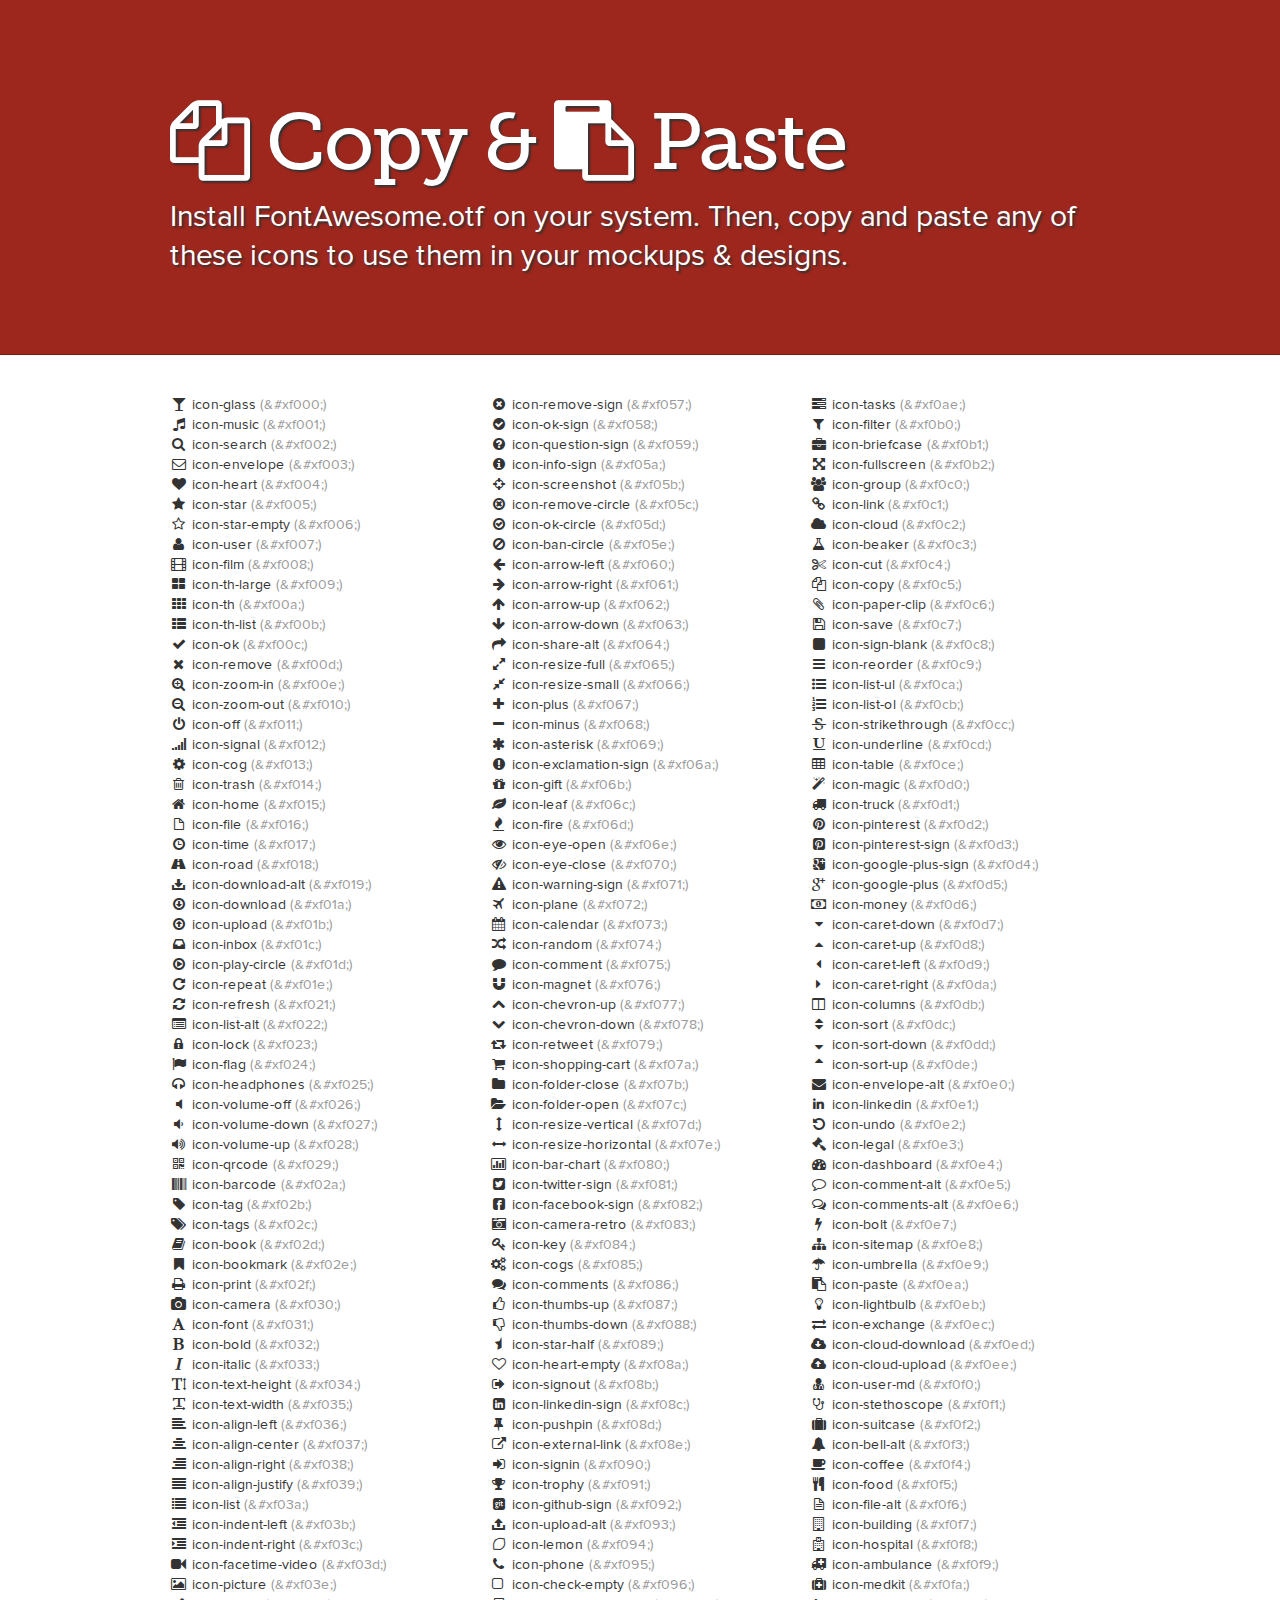
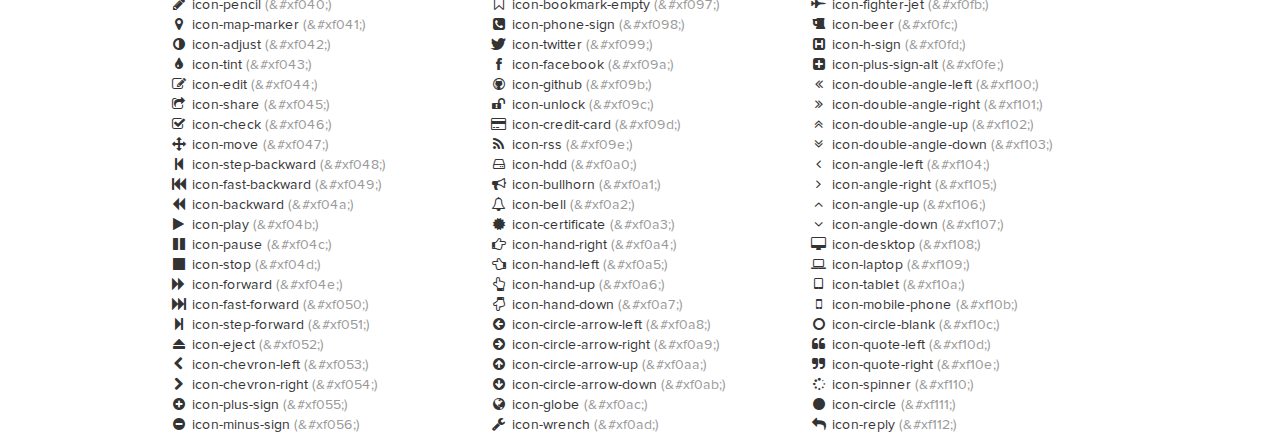
<file: assets/font-awesome/docs/design.html>
<!DOCTYPE html>
<!--[if lt IE 7 ]><html class="ie ie6" lang="en"> <![endif]-->
<!--[if IE 7 ]><html class="ie ie7" lang="en"> <![endif]-->
<!--[if IE 8 ]><html class="ie ie8" lang="en"> <![endif]-->
<!--[if (gte IE 9)|!(IE)]><!--><html lang="en"> <!--<![endif]-->
<head>
  <!-- Basic Page Needs
 ================================================== -->
  <meta charset="utf-8" />
  <title>Font Awesome Copy & Paste</title>
  <meta name="description" content="">
  <meta name="author" content="">
  <!--<meta name="viewport" content="width=device-width; initial-scale=1; maximum-scale=1">-->

  <!--[if lt IE 9]>
  <script src="http://html5shim.googlecode.com/svn/trunk/html5.js"></script>
  <![endif]-->

  <!-- CSS
 ================================================== -->

  <link rel="stylesheet" href="assets/css/site.css">
  <link rel="stylesheet" href="assets/css/prettify.css">
  <link rel="stylesheet" href="assets/css/font-awesome.min.css">
  <!--[if IE 7]>
  <link rel="stylesheet" href="assets/css/font-awesome-ie7.min.css">
  <![endif]-->
  <!-- Le fav and touch icons -->
  <link rel="shortcut icon" href="assets/ico/favicon.ico">

  <script type="text/javascript">
    var _gaq = _gaq || [];
    _gaq.push(['_setAccount', 'UA-30136587-1']);
    _gaq.push(['_trackPageview']);

    (function() {
      var ga = document.createElement('script'); ga.type = 'text/javascript'; ga.async = true;
      ga.src = ('https:' == document.location.protocol ? 'https://ssl' : 'http://www') + '.google-analytics.com/ga.js';
      var s = document.getElementsByTagName('script')[0]; s.parentNode.insertBefore(ga, s);
    })();
  </script>
</head>
<body>

<div class="jumbotron">
  <div class="container">

    <h1><i class="icon-copy"></i> Copy & <i class="icon-paste"></i> Paste</h1>
    <p>
      Install FontAwesome.otf on your system.
      Then, copy and paste any of these icons to use them in your mockups & designs.
    </p>

  </div>
</div>


<div class="container">
  <section>
    <div class="row">
      <div class="span4">
        <ul class="unstyled">
          <li><i class="icon-">&#xf000;</i> icon-glass <span class="muted">(&amp;#xf000;)</span></li>
          <li><i class="icon-">&#xf001;</i> icon-music <span class="muted">(&amp;#xf001;)</span></li>
          <li><i class="icon-">&#xf002;</i> icon-search <span class="muted">(&amp;#xf002;)</span></li>
          <li><i class="icon-">&#xf003;</i> icon-envelope <span class="muted">(&amp;#xf003;)</span></li>
          <li><i class="icon-">&#xf004;</i> icon-heart <span class="muted">(&amp;#xf004;)</span></li>
          <li><i class="icon-">&#xf005;</i> icon-star <span class="muted">(&amp;#xf005;)</span></li>
          <li><i class="icon-">&#xf006;</i> icon-star-empty <span class="muted">(&amp;#xf006;)</span></li>
          <li><i class="icon-">&#xf007;</i> icon-user <span class="muted">(&amp;#xf007;)</span></li>
          <li><i class="icon-">&#xf008;</i> icon-film <span class="muted">(&amp;#xf008;)</span></li>
          <li><i class="icon-">&#xf009;</i> icon-th-large <span class="muted">(&amp;#xf009;)</span></li>
          <li><i class="icon-">&#xf00a;</i> icon-th <span class="muted">(&amp;#xf00a;)</span></li>
          <li><i class="icon-">&#xf00b;</i> icon-th-list <span class="muted">(&amp;#xf00b;)</span></li>
          <li><i class="icon-">&#xf00c;</i> icon-ok <span class="muted">(&amp;#xf00c;)</span></li>
          <li><i class="icon-">&#xf00d;</i> icon-remove <span class="muted">(&amp;#xf00d;)</span></li>
          <li><i class="icon-">&#xf00e;</i> icon-zoom-in <span class="muted">(&amp;#xf00e;)</span></li>
          <li><i class="icon-">&#xf010;</i> icon-zoom-out <span class="muted">(&amp;#xf010;)</span></li>
          <li><i class="icon-">&#xf011;</i> icon-off <span class="muted">(&amp;#xf011;)</span></li>
          <li><i class="icon-">&#xf012;</i> icon-signal <span class="muted">(&amp;#xf012;)</span></li>
          <li><i class="icon-">&#xf013;</i> icon-cog <span class="muted">(&amp;#xf013;)</span></li>
          <li><i class="icon-">&#xf014;</i> icon-trash <span class="muted">(&amp;#xf014;)</span></li>
          <li><i class="icon-">&#xf015;</i> icon-home <span class="muted">(&amp;#xf015;)</span></li>
          <li><i class="icon-">&#xf016;</i> icon-file <span class="muted">(&amp;#xf016;)</span></li>
          <li><i class="icon-">&#xf017;</i> icon-time <span class="muted">(&amp;#xf017;)</span></li>
          <li><i class="icon-">&#xf018;</i> icon-road <span class="muted">(&amp;#xf018;)</span></li>
          <li><i class="icon-">&#xf019;</i> icon-download-alt <span class="muted">(&amp;#xf019;)</span></li>
          <li><i class="icon-">&#xf01a;</i> icon-download <span class="muted">(&amp;#xf01a;)</span></li>
          <li><i class="icon-">&#xf01b;</i> icon-upload <span class="muted">(&amp;#xf01b;)</span></li>
          <li><i class="icon-">&#xf01c;</i> icon-inbox <span class="muted">(&amp;#xf01c;)</span></li>
          <li><i class="icon-">&#xf01d;</i> icon-play-circle <span class="muted">(&amp;#xf01d;)</span></li>
          <li><i class="icon-">&#xf01e;</i> icon-repeat <span class="muted">(&amp;#xf01e;)</span></li>
          <li><i class="icon-">&#xf021;</i> icon-refresh <span class="muted">(&amp;#xf021;)</span></li>
          <li><i class="icon-">&#xf022;</i> icon-list-alt <span class="muted">(&amp;#xf022;)</span></li>
          <li><i class="icon-">&#xf023;</i> icon-lock <span class="muted">(&amp;#xf023;)</span></li>
          <li><i class="icon-">&#xf024;</i> icon-flag <span class="muted">(&amp;#xf024;)</span></li>
          <li><i class="icon-">&#xf025;</i> icon-headphones <span class="muted">(&amp;#xf025;)</span></li>
          <li><i class="icon-">&#xf026;</i> icon-volume-off <span class="muted">(&amp;#xf026;)</span></li>
          <li><i class="icon-">&#xf027;</i> icon-volume-down <span class="muted">(&amp;#xf027;)</span></li>
          <li><i class="icon-">&#xf028;</i> icon-volume-up <span class="muted">(&amp;#xf028;)</span></li>
          <li><i class="icon-">&#xf029;</i> icon-qrcode <span class="muted">(&amp;#xf029;)</span></li>
          <li><i class="icon-">&#xf02a;</i> icon-barcode <span class="muted">(&amp;#xf02a;)</span></li>
          <li><i class="icon-">&#xf02b;</i> icon-tag <span class="muted">(&amp;#xf02b;)</span></li>
          <li><i class="icon-">&#xf02c;</i> icon-tags <span class="muted">(&amp;#xf02c;)</span></li>
          <li><i class="icon-">&#xf02d;</i> icon-book <span class="muted">(&amp;#xf02d;)</span></li>
          <li><i class="icon-">&#xf02e;</i> icon-bookmark <span class="muted">(&amp;#xf02e;)</span></li>
          <li><i class="icon-">&#xf02f;</i> icon-print <span class="muted">(&amp;#xf02f;)</span></li>
          <li><i class="icon-">&#xf030;</i> icon-camera <span class="muted">(&amp;#xf030;)</span></li>
          <li><i class="icon-">&#xf031;</i> icon-font <span class="muted">(&amp;#xf031;)</span></li>
          <li><i class="icon-">&#xf032;</i> icon-bold <span class="muted">(&amp;#xf032;)</span></li>
          <li><i class="icon-">&#xf033;</i> icon-italic <span class="muted">(&amp;#xf033;)</span></li>
          <li><i class="icon-">&#xf034;</i> icon-text-height <span class="muted">(&amp;#xf034;)</span></li>
          <li><i class="icon-">&#xf035;</i> icon-text-width <span class="muted">(&amp;#xf035;)</span></li>
          <li><i class="icon-">&#xf036;</i> icon-align-left <span class="muted">(&amp;#xf036;)</span></li>
          <li><i class="icon-">&#xf037;</i> icon-align-center <span class="muted">(&amp;#xf037;)</span></li>
          <li><i class="icon-">&#xf038;</i> icon-align-right <span class="muted">(&amp;#xf038;)</span></li>
          <li><i class="icon-">&#xf039;</i> icon-align-justify <span class="muted">(&amp;#xf039;)</span></li>
          <li><i class="icon-">&#xf03a;</i> icon-list <span class="muted">(&amp;#xf03a;)</span></li>
          <li><i class="icon-">&#xf03b;</i> icon-indent-left <span class="muted">(&amp;#xf03b;)</span></li>
          <li><i class="icon-">&#xf03c;</i> icon-indent-right <span class="muted">(&amp;#xf03c;)</span></li>
          <li><i class="icon-">&#xf03d;</i> icon-facetime-video <span class="muted">(&amp;#xf03d;)</span></li>
          <li><i class="icon-">&#xf03e;</i> icon-picture <span class="muted">(&amp;#xf03e;)</span></li>
          <li><i class="icon-">&#xf040;</i> icon-pencil <span class="muted">(&amp;#xf040;)</span></li>
          <li><i class="icon-">&#xf041;</i> icon-map-marker <span class="muted">(&amp;#xf041;)</span></li>
          <li><i class="icon-">&#xf042;</i> icon-adjust <span class="muted">(&amp;#xf042;)</span></li>
          <li><i class="icon-">&#xf043;</i> icon-tint <span class="muted">(&amp;#xf043;)</span></li>
          <li><i class="icon-">&#xf044;</i> icon-edit <span class="muted">(&amp;#xf044;)</span></li>
          <li><i class="icon-">&#xf045;</i> icon-share <span class="muted">(&amp;#xf045;)</span></li>
          <li><i class="icon-">&#xf046;</i> icon-check <span class="muted">(&amp;#xf046;)</span></li>
          <li><i class="icon-">&#xf047;</i> icon-move <span class="muted">(&amp;#xf047;)</span></li>
          <li><i class="icon-">&#xf048;</i> icon-step-backward <span class="muted">(&amp;#xf048;)</span></li>
          <li><i class="icon-">&#xf049;</i> icon-fast-backward <span class="muted">(&amp;#xf049;)</span></li>
          <li><i class="icon-">&#xf04a;</i> icon-backward <span class="muted">(&amp;#xf04a;)</span></li>
          <li><i class="icon-">&#xf04b;</i> icon-play <span class="muted">(&amp;#xf04b;)</span></li>
          <li><i class="icon-">&#xf04c;</i> icon-pause <span class="muted">(&amp;#xf04c;)</span></li>
          <li><i class="icon-">&#xf04d;</i> icon-stop <span class="muted">(&amp;#xf04d;)</span></li>
          <li><i class="icon-">&#xf04e;</i> icon-forward <span class="muted">(&amp;#xf04e;)</span></li>
          <li><i class="icon-">&#xf050;</i> icon-fast-forward <span class="muted">(&amp;#xf050;)</span></li>
          <li><i class="icon-">&#xf051;</i> icon-step-forward <span class="muted">(&amp;#xf051;)</span></li>
          <li><i class="icon-">&#xf052;</i> icon-eject <span class="muted">(&amp;#xf052;)</span></li>
          <li><i class="icon-">&#xf053;</i> icon-chevron-left <span class="muted">(&amp;#xf053;)</span></li>
          <li><i class="icon-">&#xf054;</i> icon-chevron-right <span class="muted">(&amp;#xf054;)</span></li>
          <li><i class="icon-">&#xf055;</i> icon-plus-sign <span class="muted">(&amp;#xf055;)</span></li>
          <li><i class="icon-">&#xf056;</i> icon-minus-sign <span class="muted">(&amp;#xf056;)</span></li>
        </ul>
      </div>
      <div class="span4">
        <ul class="unstyled">
          <li><i class="icon-">&#xf057;</i> icon-remove-sign <span class="muted">(&amp;#xf057;)</span></li>
          <li><i class="icon-">&#xf058;</i> icon-ok-sign <span class="muted">(&amp;#xf058;)</span></li>
          <li><i class="icon-">&#xf059;</i> icon-question-sign <span class="muted">(&amp;#xf059;)</span></li>
          <li><i class="icon-">&#xf05a;</i> icon-info-sign <span class="muted">(&amp;#xf05a;)</span></li>
          <li><i class="icon-">&#xf05b;</i> icon-screenshot <span class="muted">(&amp;#xf05b;)</span></li>
          <li><i class="icon-">&#xf05c;</i> icon-remove-circle <span class="muted">(&amp;#xf05c;)</span></li>
          <li><i class="icon-">&#xf05d;</i> icon-ok-circle <span class="muted">(&amp;#xf05d;)</span></li>
          <li><i class="icon-">&#xf05e;</i> icon-ban-circle <span class="muted">(&amp;#xf05e;)</span></li>
          <li><i class="icon-">&#xf060;</i> icon-arrow-left <span class="muted">(&amp;#xf060;)</span></li>
          <li><i class="icon-">&#xf061;</i> icon-arrow-right <span class="muted">(&amp;#xf061;)</span></li>
          <li><i class="icon-">&#xf062;</i> icon-arrow-up <span class="muted">(&amp;#xf062;)</span></li>
          <li><i class="icon-">&#xf063;</i> icon-arrow-down <span class="muted">(&amp;#xf063;)</span></li>
          <li><i class="icon-">&#xf064;</i> icon-share-alt <span class="muted">(&amp;#xf064;)</span></li>
          <li><i class="icon-">&#xf065;</i> icon-resize-full <span class="muted">(&amp;#xf065;)</span></li>
          <li><i class="icon-">&#xf066;</i> icon-resize-small <span class="muted">(&amp;#xf066;)</span></li>
          <li><i class="icon-">&#xf067;</i> icon-plus <span class="muted">(&amp;#xf067;)</span></li>
          <li><i class="icon-">&#xf068;</i> icon-minus <span class="muted">(&amp;#xf068;)</span></li>
          <li><i class="icon-">&#xf069;</i> icon-asterisk <span class="muted">(&amp;#xf069;)</span></li>
          <li><i class="icon-">&#xf06a;</i> icon-exclamation-sign <span class="muted">(&amp;#xf06a;)</span></li>
          <li><i class="icon-">&#xf06b;</i> icon-gift <span class="muted">(&amp;#xf06b;)</span></li>
          <li><i class="icon-">&#xf06c;</i> icon-leaf <span class="muted">(&amp;#xf06c;)</span></li>
          <li><i class="icon-">&#xf06d;</i> icon-fire <span class="muted">(&amp;#xf06d;)</span></li>
          <li><i class="icon-">&#xf06e;</i> icon-eye-open <span class="muted">(&amp;#xf06e;)</span></li>
          <li><i class="icon-">&#xf070;</i> icon-eye-close <span class="muted">(&amp;#xf070;)</span></li>
          <li><i class="icon-">&#xf071;</i> icon-warning-sign <span class="muted">(&amp;#xf071;)</span></li>
          <li><i class="icon-">&#xf072;</i> icon-plane <span class="muted">(&amp;#xf072;)</span></li>
          <li><i class="icon-">&#xf073;</i> icon-calendar <span class="muted">(&amp;#xf073;)</span></li>
          <li><i class="icon-">&#xf074;</i> icon-random <span class="muted">(&amp;#xf074;)</span></li>
          <li><i class="icon-">&#xf075;</i> icon-comment <span class="muted">(&amp;#xf075;)</span></li>
          <li><i class="icon-">&#xf076;</i> icon-magnet <span class="muted">(&amp;#xf076;)</span></li>
          <li><i class="icon-">&#xf077;</i> icon-chevron-up <span class="muted">(&amp;#xf077;)</span></li>
          <li><i class="icon-">&#xf078;</i> icon-chevron-down <span class="muted">(&amp;#xf078;)</span></li>
          <li><i class="icon-">&#xf079;</i> icon-retweet <span class="muted">(&amp;#xf079;)</span></li>
          <li><i class="icon-">&#xf07a;</i> icon-shopping-cart <span class="muted">(&amp;#xf07a;)</span></li>
          <li><i class="icon-">&#xf07b;</i> icon-folder-close <span class="muted">(&amp;#xf07b;)</span></li>
          <li><i class="icon-">&#xf07c;</i> icon-folder-open <span class="muted">(&amp;#xf07c;)</span></li>
          <li><i class="icon-">&#xf07d;</i> icon-resize-vertical <span class="muted">(&amp;#xf07d;)</span></li>
          <li><i class="icon-">&#xf07e;</i> icon-resize-horizontal <span class="muted">(&amp;#xf07e;)</span></li>
          <li><i class="icon-">&#xf080;</i> icon-bar-chart <span class="muted">(&amp;#xf080;)</span></li>
          <li><i class="icon-">&#xf081;</i> icon-twitter-sign <span class="muted">(&amp;#xf081;)</span></li>
          <li><i class="icon-">&#xf082;</i> icon-facebook-sign <span class="muted">(&amp;#xf082;)</span></li>
          <li><i class="icon-">&#xf083;</i> icon-camera-retro <span class="muted">(&amp;#xf083;)</span></li>
          <li><i class="icon-">&#xf084;</i> icon-key <span class="muted">(&amp;#xf084;)</span></li>
          <li><i class="icon-">&#xf085;</i> icon-cogs <span class="muted">(&amp;#xf085;)</span></li>
          <li><i class="icon-">&#xf086;</i> icon-comments <span class="muted">(&amp;#xf086;)</span></li>
          <li><i class="icon-">&#xf087;</i> icon-thumbs-up <span class="muted">(&amp;#xf087;)</span></li>
          <li><i class="icon-">&#xf088;</i> icon-thumbs-down <span class="muted">(&amp;#xf088;)</span></li>
          <li><i class="icon-">&#xf089;</i> icon-star-half <span class="muted">(&amp;#xf089;)</span></li>
          <li><i class="icon-">&#xf08a;</i> icon-heart-empty <span class="muted">(&amp;#xf08a;)</span></li>
          <li><i class="icon-">&#xf08b;</i> icon-signout <span class="muted">(&amp;#xf08b;)</span></li>
          <li><i class="icon-">&#xf08c;</i> icon-linkedin-sign <span class="muted">(&amp;#xf08c;)</span></li>
          <li><i class="icon-">&#xf08d;</i> icon-pushpin <span class="muted">(&amp;#xf08d;)</span></li>
          <li><i class="icon-">&#xf08e;</i> icon-external-link <span class="muted">(&amp;#xf08e;)</span></li>
          <li><i class="icon-">&#xf090;</i> icon-signin <span class="muted">(&amp;#xf090;)</span></li>
          <li><i class="icon-">&#xf091;</i> icon-trophy <span class="muted">(&amp;#xf091;)</span></li>
          <li><i class="icon-">&#xf092;</i> icon-github-sign <span class="muted">(&amp;#xf092;)</span></li>
          <li><i class="icon-">&#xf093;</i> icon-upload-alt <span class="muted">(&amp;#xf093;)</span></li>
          <li><i class="icon-">&#xf094;</i> icon-lemon <span class="muted">(&amp;#xf094;)</span></li>
          <li><i class="icon-">&#xf095;</i> icon-phone <span class="muted">(&amp;#xf095;)</span></li>
          <li><i class="icon-">&#xf096;</i> icon-check-empty <span class="muted">(&amp;#xf096;)</span></li>
          <li><i class="icon-">&#xf097;</i> icon-bookmark-empty <span class="muted">(&amp;#xf097;)</span></li>
          <li><i class="icon-">&#xf098;</i> icon-phone-sign <span class="muted">(&amp;#xf098;)</span></li>
          <li><i class="icon-">&#xf099;</i> icon-twitter <span class="muted">(&amp;#xf099;)</span></li>
          <li><i class="icon-">&#xf09a;</i> icon-facebook <span class="muted">(&amp;#xf09a;)</span></li>
          <li><i class="icon-">&#xf09b;</i> icon-github <span class="muted">(&amp;#xf09b;)</span></li>
          <li><i class="icon-">&#xf09c;</i> icon-unlock <span class="muted">(&amp;#xf09c;)</span></li>
          <li><i class="icon-">&#xf09d;</i> icon-credit-card <span class="muted">(&amp;#xf09d;)</span></li>
          <li><i class="icon-">&#xf09e;</i> icon-rss <span class="muted">(&amp;#xf09e;)</span></li>
          <li><i class="icon-">&#xf0a0;</i> icon-hdd <span class="muted">(&amp;#xf0a0;)</span></li>
          <li><i class="icon-">&#xf0a1;</i> icon-bullhorn <span class="muted">(&amp;#xf0a1;)</span></li>
          <li><i class="icon-">&#xf0a2;</i> icon-bell <span class="muted">(&amp;#xf0a2;)</span></li>
          <li><i class="icon-">&#xf0a3;</i> icon-certificate <span class="muted">(&amp;#xf0a3;)</span></li>
          <li><i class="icon-">&#xf0a4;</i> icon-hand-right <span class="muted">(&amp;#xf0a4;)</span></li>
          <li><i class="icon-">&#xf0a5;</i> icon-hand-left <span class="muted">(&amp;#xf0a5;)</span></li>
          <li><i class="icon-">&#xf0a6;</i> icon-hand-up <span class="muted">(&amp;#xf0a6;)</span></li>
          <li><i class="icon-">&#xf0a7;</i> icon-hand-down <span class="muted">(&amp;#xf0a7;)</span></li>
          <li><i class="icon-">&#xf0a8;</i> icon-circle-arrow-left <span class="muted">(&amp;#xf0a8;)</span></li>
          <li><i class="icon-">&#xf0a9;</i> icon-circle-arrow-right <span class="muted">(&amp;#xf0a9;)</span></li>
          <li><i class="icon-">&#xf0aa;</i> icon-circle-arrow-up <span class="muted">(&amp;#xf0aa;)</span></li>
          <li><i class="icon-">&#xf0ab;</i> icon-circle-arrow-down <span class="muted">(&amp;#xf0ab;)</span></li>
          <li><i class="icon-">&#xf0ac;</i> icon-globe <span class="muted">(&amp;#xf0ac;)</span></li>
          <li><i class="icon-">&#xf0ad;</i> icon-wrench <span class="muted">(&amp;#xf0ad;)</span></li>
        </ul>
      </div>
      <div class="span4">
        <ul class="unstyled">
          <li><i class="icon-">&#xf0ae;</i> icon-tasks <span class="muted">(&amp;#xf0ae;)</span></li>
          <li><i class="icon-">&#xf0b0;</i> icon-filter <span class="muted">(&amp;#xf0b0;)</span></li>
          <li><i class="icon-">&#xf0b1;</i> icon-briefcase <span class="muted">(&amp;#xf0b1;)</span></li>
          <li><i class="icon-">&#xf0b2;</i> icon-fullscreen <span class="muted">(&amp;#xf0b2;)</span></li>
          <li><i class="icon-">&#xf0c0;</i> icon-group <span class="muted">(&amp;#xf0c0;)</span></li>
          <li><i class="icon-">&#xf0c1;</i> icon-link <span class="muted">(&amp;#xf0c1;)</span></li>
          <li><i class="icon-">&#xf0c2;</i> icon-cloud <span class="muted">(&amp;#xf0c2;)</span></li>
          <li><i class="icon-">&#xf0c3;</i> icon-beaker <span class="muted">(&amp;#xf0c3;)</span></li>
          <li><i class="icon-">&#xf0c4;</i> icon-cut <span class="muted">(&amp;#xf0c4;)</span></li>
          <li><i class="icon-">&#xf0c5;</i> icon-copy <span class="muted">(&amp;#xf0c5;)</span></li>
          <li><i class="icon-">&#xf0c6;</i> icon-paper-clip <span class="muted">(&amp;#xf0c6;)</span></li>
          <li><i class="icon-">&#xf0c7;</i> icon-save <span class="muted">(&amp;#xf0c7;)</span></li>
          <li><i class="icon-">&#xf0c8;</i> icon-sign-blank <span class="muted">(&amp;#xf0c8;)</span></li>
          <li><i class="icon-">&#xf0c9;</i> icon-reorder <span class="muted">(&amp;#xf0c9;)</span></li>
          <li><i class="icon-">&#xf0ca;</i> icon-list-ul <span class="muted">(&amp;#xf0ca;)</span></li>
          <li><i class="icon-">&#xf0cb;</i> icon-list-ol <span class="muted">(&amp;#xf0cb;)</span></li>
          <li><i class="icon-">&#xf0cc;</i> icon-strikethrough <span class="muted">(&amp;#xf0cc;)</span></li>
          <li><i class="icon-">&#xf0cd;</i> icon-underline <span class="muted">(&amp;#xf0cd;)</span></li>
          <li><i class="icon-">&#xf0ce;</i> icon-table <span class="muted">(&amp;#xf0ce;)</span></li>
          <li><i class="icon-">&#xf0d0;</i> icon-magic <span class="muted">(&amp;#xf0d0;)</span></li>
          <li><i class="icon-">&#xf0d1;</i> icon-truck <span class="muted">(&amp;#xf0d1;)</span></li>
          <li><i class="icon-">&#xf0d2;</i> icon-pinterest <span class="muted">(&amp;#xf0d2;)</span></li>
          <li><i class="icon-">&#xf0d3;</i> icon-pinterest-sign <span class="muted">(&amp;#xf0d3;)</span></li>
          <li><i class="icon-">&#xf0d4;</i> icon-google-plus-sign <span class="muted">(&amp;#xf0d4;)</span></li>
          <li><i class="icon-">&#xf0d5;</i> icon-google-plus <span class="muted">(&amp;#xf0d5;)</span></li>
          <li><i class="icon-">&#xf0d6;</i> icon-money <span class="muted">(&amp;#xf0d6;)</span></li>
          <li><i class="icon-">&#xf0d7;</i> icon-caret-down <span class="muted">(&amp;#xf0d7;)</span></li>
          <li><i class="icon-">&#xf0d8;</i> icon-caret-up <span class="muted">(&amp;#xf0d8;)</span></li>
          <li><i class="icon-">&#xf0d9;</i> icon-caret-left <span class="muted">(&amp;#xf0d9;)</span></li>
          <li><i class="icon-">&#xf0da;</i> icon-caret-right <span class="muted">(&amp;#xf0da;)</span></li>
          <li><i class="icon-">&#xf0db;</i> icon-columns <span class="muted">(&amp;#xf0db;)</span></li>
          <li><i class="icon-">&#xf0dc;</i> icon-sort <span class="muted">(&amp;#xf0dc;)</span></li>
          <li><i class="icon-">&#xf0dd;</i> icon-sort-down <span class="muted">(&amp;#xf0dd;)</span></li>
          <li><i class="icon-">&#xf0de;</i> icon-sort-up <span class="muted">(&amp;#xf0de;)</span></li>
          <li><i class="icon-">&#xf0e0;</i> icon-envelope-alt <span class="muted">(&amp;#xf0e0;)</span></li>
          <li><i class="icon-">&#xf0e1;</i> icon-linkedin <span class="muted">(&amp;#xf0e1;)</span></li>
          <li><i class="icon-">&#xf0e2;</i> icon-undo <span class="muted">(&amp;#xf0e2;)</span></li>
          <li><i class="icon-">&#xf0e3;</i> icon-legal <span class="muted">(&amp;#xf0e3;)</span></li>
          <li><i class="icon-">&#xf0e4;</i> icon-dashboard <span class="muted">(&amp;#xf0e4;)</span></li>
          <li><i class="icon-">&#xf0e5;</i> icon-comment-alt <span class="muted">(&amp;#xf0e5;)</span></li>
          <li><i class="icon-">&#xf0e6;</i> icon-comments-alt <span class="muted">(&amp;#xf0e6;)</span></li>
          <li><i class="icon-">&#xf0e7;</i> icon-bolt <span class="muted">(&amp;#xf0e7;)</span></li>
          <li><i class="icon-">&#xf0e8;</i> icon-sitemap <span class="muted">(&amp;#xf0e8;)</span></li>
          <li><i class="icon-">&#xf0e9;</i> icon-umbrella <span class="muted">(&amp;#xf0e9;)</span></li>
          <li><i class="icon-">&#xf0ea;</i> icon-paste <span class="muted">(&amp;#xf0ea;)</span></li>
          <li><i class="icon-">&#xf0eb;</i> icon-lightbulb <span class="muted">(&amp;#xf0eb;)</span></li>
          <li><i class="icon-">&#xf0ec;</i> icon-exchange <span class="muted">(&amp;#xf0ec;)</span></li>
          <li><i class="icon-">&#xf0ed;</i> icon-cloud-download <span class="muted">(&amp;#xf0ed;)</span></li>
          <li><i class="icon-">&#xf0ee;</i> icon-cloud-upload <span class="muted">(&amp;#xf0ee;)</span></li>
          <li><i class="icon-">&#xf0f0;</i> icon-user-md <span class="muted">(&amp;#xf0f0;)</span></li>
          <li><i class="icon-">&#xf0f1;</i> icon-stethoscope <span class="muted">(&amp;#xf0f1;)</span></li>
          <li><i class="icon-">&#xf0f2;</i> icon-suitcase <span class="muted">(&amp;#xf0f2;)</span></li>
          <li><i class="icon-">&#xf0f3;</i> icon-bell-alt <span class="muted">(&amp;#xf0f3;)</span></li>
          <li><i class="icon-">&#xf0f4;</i> icon-coffee <span class="muted">(&amp;#xf0f4;)</span></li>
          <li><i class="icon-">&#xf0f5;</i> icon-food <span class="muted">(&amp;#xf0f5;)</span></li>
          <li><i class="icon-">&#xf0f6;</i> icon-file-alt <span class="muted">(&amp;#xf0f6;)</span></li>
          <li><i class="icon-">&#xf0f7;</i> icon-building <span class="muted">(&amp;#xf0f7;)</span></li>
          <li><i class="icon-">&#xf0f8;</i> icon-hospital <span class="muted">(&amp;#xf0f8;)</span></li>
          <li><i class="icon-">&#xf0f9;</i> icon-ambulance <span class="muted">(&amp;#xf0f9;)</span></li>
          <li><i class="icon-">&#xf0fa;</i> icon-medkit <span class="muted">(&amp;#xf0fa;)</span></li>
          <li><i class="icon-">&#xf0fb;</i> icon-fighter-jet <span class="muted">(&amp;#xf0fb;)</span></li>
          <li><i class="icon-">&#xf0fc;</i> icon-beer <span class="muted">(&amp;#xf0fc;)</span></li>
          <li><i class="icon-">&#xf0fd;</i> icon-h-sign <span class="muted">(&amp;#xf0fd;)</span></li>
          <li><i class="icon-">&#xf0fe;</i> icon-plus-sign-alt <span class="muted">(&amp;#xf0fe;)</span></li>
          <li><i class="icon-">&#xf100;</i> icon-double-angle-left <span class="muted">(&amp;#xf100;)</span></li>
          <li><i class="icon-">&#xf101;</i> icon-double-angle-right <span class="muted">(&amp;#xf101;)</span></li>
          <li><i class="icon-">&#xf102;</i> icon-double-angle-up <span class="muted">(&amp;#xf102;)</span></li>
          <li><i class="icon-">&#xf103;</i> icon-double-angle-down <span class="muted">(&amp;#xf103;)</span></li>
          <li><i class="icon-">&#xf104;</i> icon-angle-left <span class="muted">(&amp;#xf104;)</span></li>
          <li><i class="icon-">&#xf105;</i> icon-angle-right <span class="muted">(&amp;#xf105;)</span></li>
          <li><i class="icon-">&#xf106;</i> icon-angle-up <span class="muted">(&amp;#xf106;)</span></li>
          <li><i class="icon-">&#xf107;</i> icon-angle-down <span class="muted">(&amp;#xf107;)</span></li>
          <li><i class="icon-">&#xf108;</i> icon-desktop <span class="muted">(&amp;#xf108;)</span></li>
          <li><i class="icon-">&#xf109;</i> icon-laptop <span class="muted">(&amp;#xf109;)</span></li>
          <li><i class="icon-">&#xf10a;</i> icon-tablet <span class="muted">(&amp;#xf10a;)</span></li>
          <li><i class="icon-">&#xf10b;</i> icon-mobile-phone <span class="muted">(&amp;#xf10b;)</span></li>
          <li><i class="icon-">&#xf10c;</i> icon-circle-blank <span class="muted">(&amp;#xf10c;)</span></li>
          <li><i class="icon-">&#xf10d;</i> icon-quote-left <span class="muted">(&amp;#xf10d;)</span></li>
          <li><i class="icon-">&#xf10e;</i> icon-quote-right <span class="muted">(&amp;#xf10e;)</span></li>
          <li><i class="icon-">&#xf110;</i> icon-spinner <span class="muted">(&amp;#xf110;)</span></li>
          <li><i class="icon-">&#xf111;</i> icon-circle <span class="muted">(&amp;#xf111;)</span></li>
          <li><i class="icon-">&#xf112;</i> icon-reply <span class="muted">(&amp;#xf112;)</span></li>
        </ul>
      </div>
    </div>
  </section>






</div>

<script src="assets/js/jquery-1.7.1.min.js"></script>
<script src="assets/js/bootstrap-222.min.js"></script>

</body>
</html>
</file>
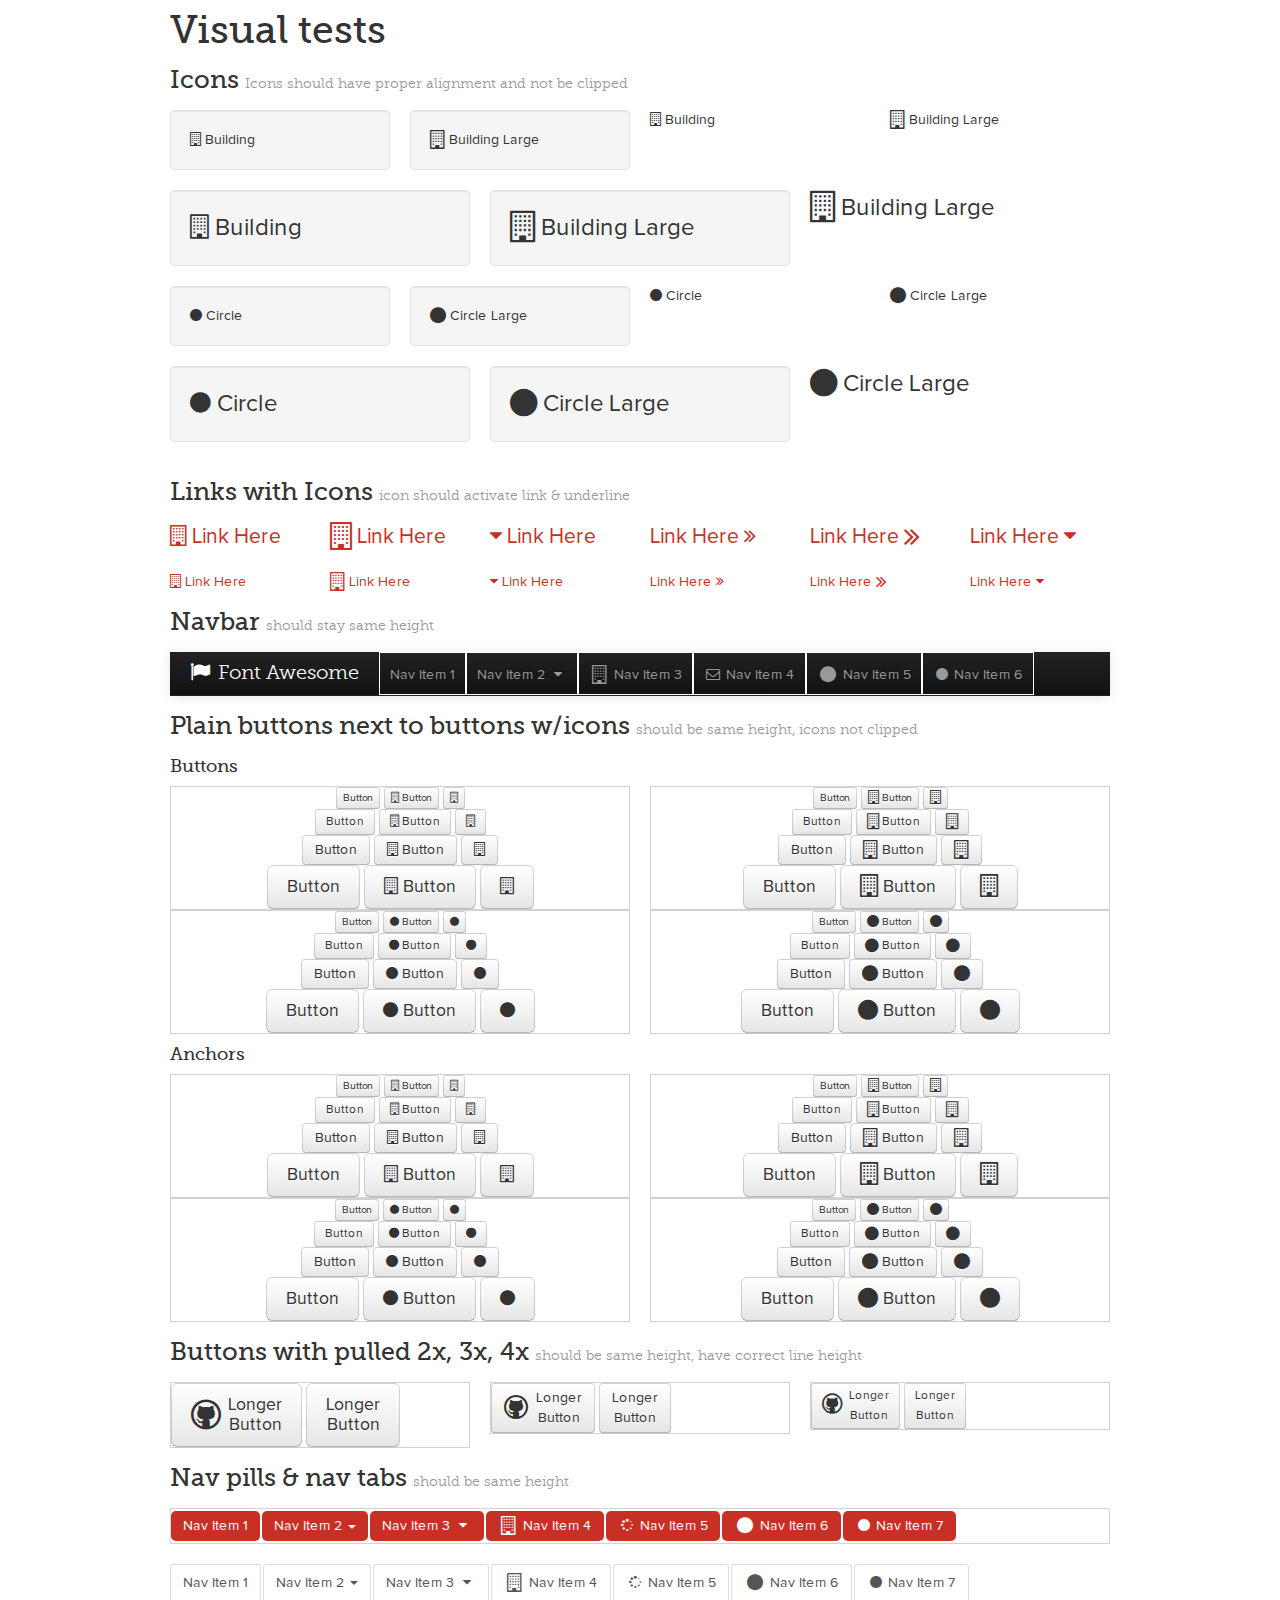
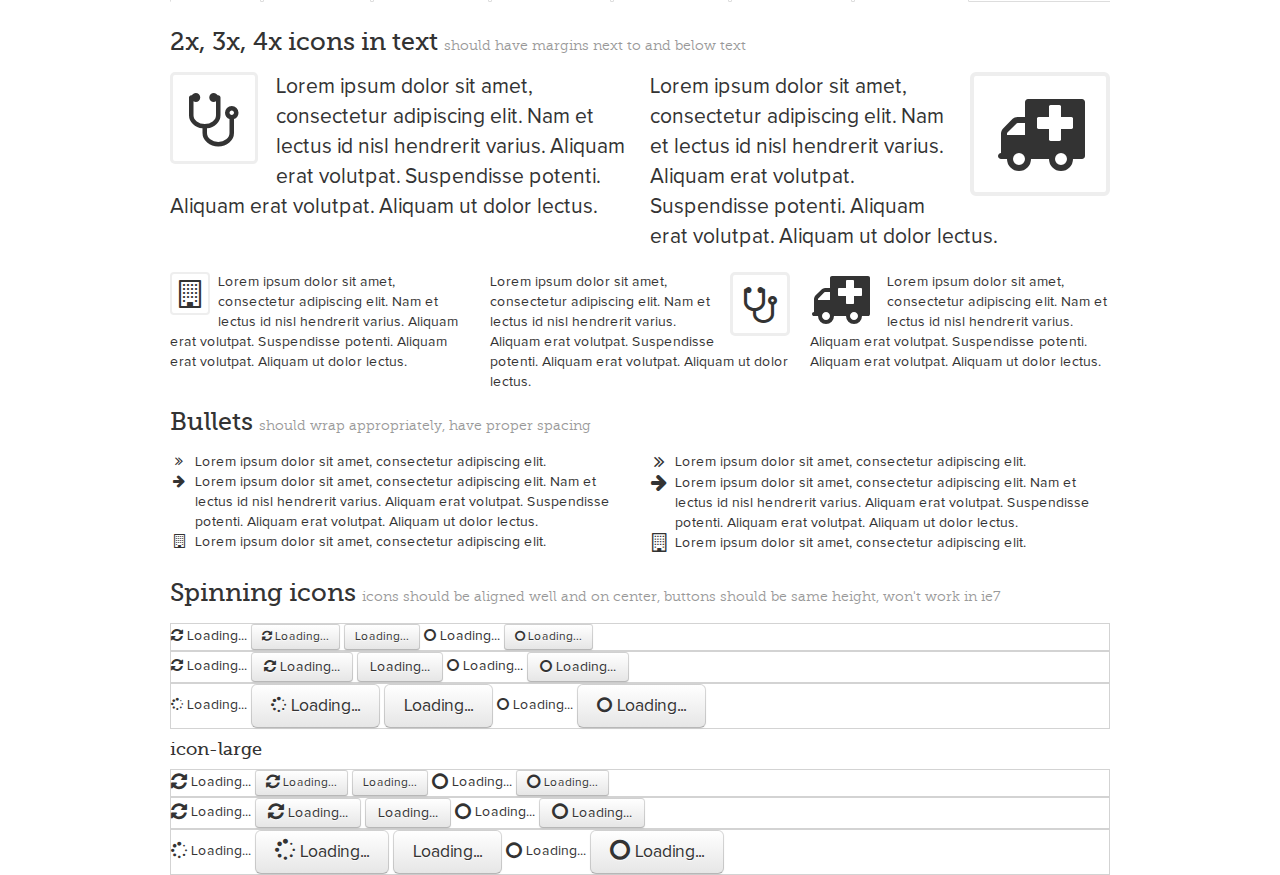
<file: assets/font-awesome/docs/test.html>
<!DOCTYPE html>
<!--[if lt IE 7 ]><html class="ie ie6" lang="en"> <![endif]-->
<!--[if IE 7 ]><html class="ie ie7" lang="en"> <![endif]-->
<!--[if IE 8 ]><html class="ie ie8" lang="en"> <![endif]-->
<!--[if (gte IE 9)|!(IE)]><!--><html lang="en"> <!--<![endif]-->
<head>
  <!-- Basic Page Needs
 ================================================== -->
  <meta charset="utf-8" />
  <title>Font Awesome Tests</title>
  <meta name="description" content="">
  <meta name="author" content="">
  <!--<meta name="viewport" content="width=device-width; initial-scale=1; maximum-scale=1">-->

  <!--[if lt IE 9]>
  <script src="http://html5shim.googlecode.com/svn/trunk/html5.js"></script>
  <![endif]-->

  <!-- CSS
 ================================================== -->

  <link rel="stylesheet" href="assets/css/site.css">
  <link rel="stylesheet" href="assets/css/prettify.css">
  <link rel="stylesheet" href="assets/css/font-awesome.css">
  <!--[if IE 7]>
  <link rel="stylesheet" href="assets/css/font-awesome-ie7.min.css">
  <![endif]-->
  <!-- Le fav and touch icons -->
  <link rel="shortcut icon" href="assets/ico/favicon.ico">

  <script type="text/javascript">
    var _gaq = _gaq || [];
    _gaq.push(['_setAccount', 'UA-30136587-1']);
    _gaq.push(['_trackPageview']);

    (function() {
      var ga = document.createElement('script'); ga.type = 'text/javascript'; ga.async = true;
      ga.src = ('https:' == document.location.protocol ? 'https://ssl' : 'http://www') + '.google-analytics.com/ga.js';
      var s = document.getElementsByTagName('script')[0]; s.parentNode.insertBefore(ga, s);
    })();
  </script>
</head>
<body>

<div class="container">
  <h1>Visual tests</h1>

  <h3>Icons <small>Icons should have proper alignment and not be clipped</small></h3>
  <div class="row">
    <div class="span3">
      <div class="well">
        <i class="icon-building"></i> Building
      </div>
    </div>
    <div class="span3">
      <div class="well">
        <i class="icon-building icon-large"></i> Building Large
      </div>
    </div>
    <div class="span3">
      <i class="icon-building"></i> Building
    </div>
    <div class="span3">
      <i class="icon-building icon-large"></i> Building Large
    </div>
  </div>
  <div class="row" style="font-size: 24px; line-height: 1.5em;">
    <div class="span4">
      <div class="well">
        <i class="icon-building"></i> Building
      </div>
    </div>
    <div class="span4">
      <div class="well">
        <i class="icon-building icon-large"></i> Building Large
      </div>
    </div>
    <div class="span4">
      <i class="icon-building icon-large"></i> Building Large
    </div>
  </div>
  <div class="row">
    <div class="span3">
      <div class="well">
        <i class="icon-circle"></i> Circle
      </div>
    </div>
    <div class="span3">
      <div class="well">
        <i class="icon-circle icon-large"></i> Circle Large
      </div>
    </div>
    <div class="span3">
      <i class="icon-circle"></i> Circle
    </div>
    <div class="span3">
      <i class="icon-circle icon-large"></i> Circle Large
    </div>
  </div>
  <div class="row" style="font-size: 24px; line-height: 1.5em;">
    <div class="span4">
      <div class="well">
        <i class="icon-circle"></i> Circle
      </div>
    </div>
    <div class="span4">
      <div class="well">
        <i class="icon-circle icon-large"></i> Circle Large
      </div>
    </div>
    <div class="span4">
      <i class="icon-circle icon-large"></i> Circle Large
    </div>
  </div>


  <h3>Links with Icons <small>icon should activate link & underline</small></h3>
  <div class="row lead">
    <div class="span2">
      <a href="#"><i class="icon-building"></i> Link Here</a>
    </div>
    <div class="span2">
      <a href="#"><i class="icon-building icon-large"></i> Link Here</a>
    </div>
    <div class="span2">
      <a href="#"><i class="icon-caret-down"></i> Link Here</a>
    </div>
    <div class="span2">
      <a href="#">Link Here <i class="icon-double-angle-right"></i></a>
    </div>
    <div class="span2">
      <a href="#">Link Here <i class="icon-double-angle-right icon-large"></i></a>
    </div>
    <div class="span2">
      <a href="#">Link Here <i class="icon-caret-down"></i></a>
    </div>
  </div>
  <div class="row">
    <div class="span2">
      <a href="#"><i class="icon-building"></i> Link Here</a>
    </div>
    <div class="span2">
      <a href="#"><i class="icon-building icon-large"></i> Link Here</a>
    </div>
    <div class="span2">
      <a href="#"><i class="icon-caret-down"></i> Link Here</a>
    </div>
    <div class="span2">
      <a href="#">Link Here <i class="icon-double-angle-right"></i></a>
    </div>
    <div class="span2">
      <a href="#">Link Here <i class="icon-double-angle-right icon-large"></i></a>
    </div>
    <div class="span2">
      <a href="#">Link Here <i class="icon-caret-down"></i></a>
    </div>
  </div>


  <h3>Navbar  <small>should stay same height </small></h3>
  <div class="navbar navbar-inverse navbar-static-top">
    <div class="navbar-inner">
      <div class="container">
        <a class="brand" href="#"><i class="icon-flag"></i> Font Awesome</a>
        <ul class="nav">
          <li style="border: solid 1px white;"><a href="#">Nav Item 1</a></li>
          <li class="dropdown" style="border: solid 1px white;">
            <a href="#" role="button" class="dropdown-toggle" data-toggle="dropdown">
              Nav Item 2
              <i class="icon-caret-down"></i>
            </a>
            <ul class="dropdown-menu" role="menu">
              <li><a href="#"><i class="icon-building"></i> Menu Item 1</a></li>
              <li><a href="#"><i class="icon-building icon-large"></i> Menu Item 2</a></li>
            </ul>
          </li>
          <li style="border: solid 1px white;"><a href="#examples"><i class="icon-building icon-large"></i> Nav Item 3</a></li>
          <li style="border: solid 1px white;"><a href="#examples"><i class="icon-envelope"></i> Nav Item 4</a></li>
          <li style="border: solid 1px white;"><a href="#examples"><i class="icon-circle icon-large"></i> Nav Item 5</a></li>
          <li style="border: solid 1px white;"><a href="#examples"><i class="icon-circle"></i> Nav Item 6</a></li>
        </ul>
      </div>
    </div>
  </div>


  <h3>Plain buttons next to buttons w/icons <small>should be same height, icons not clipped</small></h3>
  <h4>Buttons</h4>
  <div class="row">
    <div class="span6">
      <div style="border: solid 1px #d3d3d3; text-align: center;">
        <div>
          <button class="btn btn-mini">Button</button>
          <button class="btn btn-mini"><i class="icon-building"></i> Button</button>
          <button class="btn btn-mini"><i class="icon-building"></i></button>
        </div>
        <div>
          <button class="btn btn-small">Button</button>
          <button class="btn btn-small"><i class="icon-building"></i> Button</button>
          <button class="btn btn-small"><i class="icon-building"></i></button>
        </div>
        <div>
          <button class="btn">Button</button>
          <button class="btn"><i class="icon-building"></i> Button</button>
          <button class="btn"><i class="icon-building"></i></button>
        </div>
        <div>
          <button class="btn btn-large">Button</button>
          <button class="btn btn-large"><i class="icon-building"></i> Button</button>
          <button class="btn btn-large"><i class="icon-building"></i></button>
        </div>
      </div>
    </div>
    <div class="span6">
      <div style="border: solid 1px #d3d3d3; text-align: center;">
        <div>
          <button class="btn btn-mini">Button</button>
          <button class="btn btn-mini"><i class="icon-building icon-large"></i> Button</button>
          <button class="btn btn-mini"><i class="icon-building icon-large"></i></button>
        </div>
        <div>
          <button class="btn btn-small">Button</button>
          <button class="btn btn-small"><i class="icon-building icon-large"></i> Button</button>
          <button class="btn btn-small"><i class="icon-building icon-large"></i></button>
        </div>
        <div>
          <button class="btn">Button</button>
          <button class="btn"><i class="icon-building icon-large"></i> Button</button>
          <button class="btn"><i class="icon-building icon-large"></i></button>
        </div>
        <div>
          <button class="btn btn-large">Button</button>
          <button class="btn btn-large"><i class="icon-building icon-large"></i> Button</button>
          <button class="btn btn-large"><i class="icon-building icon-large"></i></button>
        </div>
      </div>
    </div>
  </div>
  <div class="row">
    <div class="span6">
      <div style="border: solid 1px #d3d3d3; text-align: center;">
        <div>
          <button class="btn btn-mini">Button</button>
          <button class="btn btn-mini"><i class="icon-circle"></i> Button</button>
          <button class="btn btn-mini"><i class="icon-circle"></i></button>
        </div>
        <div>
          <button class="btn btn-small">Button</button>
          <button class="btn btn-small"><i class="icon-circle"></i> Button</button>
          <button class="btn btn-small"><i class="icon-circle"></i></button>
        </div>
        <div>
          <button class="btn">Button</button>
          <button class="btn"><i class="icon-circle"></i> Button</button>
          <button class="btn"><i class="icon-circle"></i></button>
        </div>
        <div>
          <button class="btn btn-large">Button</button>
          <button class="btn btn-large"><i class="icon-circle"></i> Button</button>
          <button class="btn btn-large"><i class="icon-circle"></i></button>
        </div>
      </div>
    </div>
    <div class="span6">
      <div style="border: solid 1px #d3d3d3; text-align: center;">
        <div>
          <button class="btn btn-mini">Button</button>
          <button class="btn btn-mini"><i class="icon-circle icon-large"></i> Button</button>
          <button class="btn btn-mini"><i class="icon-circle icon-large"></i></button>
        </div>
        <div>
          <button class="btn btn-small">Button</button>
          <button class="btn btn-small"><i class="icon-circle icon-large"></i> Button</button>
          <button class="btn btn-small"><i class="icon-circle icon-large"></i></button>
        </div>
        <div>
          <button class="btn">Button</button>
          <button class="btn"><i class="icon-circle icon-large"></i> Button</button>
          <button class="btn"><i class="icon-circle icon-large"></i></button>
        </div>
        <div>
          <button class="btn btn-large">Button</button>
          <button class="btn btn-large"><i class="icon-circle icon-large"></i> Button</button>
          <button class="btn btn-large"><i class="icon-circle icon-large"></i></button>
        </div>
      </div>
    </div>
  </div>


  <h4>Anchors</h4>
  <div class="row">
    <div class="span6">
      <div style="border: solid 1px #d3d3d3; text-align: center;">
        <div>
          <a class="btn btn-mini">Button</a>
          <a class="btn btn-mini"><i class="icon-building"></i> Button</a>
          <a class="btn btn-mini"><i class="icon-building"></i></a>
        </div>
        <div>
          <a class="btn btn-small">Button</a>
          <a class="btn btn-small"><i class="icon-building"></i> Button</a>
          <a class="btn btn-small"><i class="icon-building"></i></a>
        </div>
        <div>
          <a class="btn">Button</a>
          <a class="btn"><i class="icon-building"></i> Button</a>
          <a class="btn"><i class="icon-building"></i></a>
        </div>
        <div>
          <a class="btn btn-large">Button</a>
          <a class="btn btn-large"><i class="icon-building"></i> Button</a>
          <a class="btn btn-large"><i class="icon-building"></i></a>
        </div>
      </div>
    </div>
    <div class="span6">
      <div style="border: solid 1px #d3d3d3; text-align: center;">
        <div>
          <a class="btn btn-mini">Button</a>
          <a class="btn btn-mini"><i class="icon-building icon-large"></i> Button</a>
          <a class="btn btn-mini"><i class="icon-building icon-large"></i></a>
        </div>
        <div>
          <a class="btn btn-small">Button</a>
          <a class="btn btn-small"><i class="icon-building icon-large"></i> Button</a>
          <a class="btn btn-small"><i class="icon-building icon-large"></i></a>
        </div>
        <div>
          <a class="btn">Button</a>
          <a class="btn"><i class="icon-building icon-large"></i> Button</a>
          <a class="btn"><i class="icon-building icon-large"></i></a>
        </div>
        <div>
          <a class="btn btn-large">Button</a>
          <a class="btn btn-large"><i class="icon-building icon-large"></i> Button</a>
          <a class="btn btn-large"><i class="icon-building icon-large"></i></a>
        </div>
      </div>
    </div>
  </div>
  <div class="row">
    <div class="span6">
      <div style="border: solid 1px #d3d3d3; text-align: center;">
        <div>
          <a class="btn btn-mini">Button</a>
          <a class="btn btn-mini"><i class="icon-circle"></i> Button</a>
          <a class="btn btn-mini"><i class="icon-circle"></i></a>
        </div>
        <div>
          <a class="btn btn-small">Button</a>
          <a class="btn btn-small"><i class="icon-circle"></i> Button</a>
          <a class="btn btn-small"><i class="icon-circle"></i></a>
        </div>
        <div>
          <a class="btn">Button</a>
          <a class="btn"><i class="icon-circle"></i> Button</a>
          <a class="btn"><i class="icon-circle"></i></a>
        </div>
        <div>
          <a class="btn btn-large">Button</a>
          <a class="btn btn-large"><i class="icon-circle"></i> Button</a>
          <a class="btn btn-large"><i class="icon-circle"></i></a>
        </div>
      </div>
    </div>
    <div class="span6">
      <div style="border: solid 1px #d3d3d3; text-align: center;">
        <div>
          <a class="btn btn-mini">Button</a>
          <a class="btn btn-mini"><i class="icon-circle icon-large"></i> Button</a>
          <a class="btn btn-mini"><i class="icon-circle icon-large"></i></a>
        </div>
        <div>
          <a class="btn btn-small">Button</a>
          <a class="btn btn-small"><i class="icon-circle icon-large"></i> Button</a>
          <a class="btn btn-small"><i class="icon-circle icon-large"></i></a>
        </div>
        <div>
          <a class="btn">Button</a>
          <a class="btn"><i class="icon-circle icon-large"></i> Button</a>
          <a class="btn"><i class="icon-circle icon-large"></i></a>
        </div>
        <div>
          <a class="btn btn-large">Button</a>
          <a class="btn btn-large"><i class="icon-circle icon-large"></i> Button</a>
          <a class="btn btn-large"><i class="icon-circle icon-large"></i></a>
        </div>
      </div>
    </div>
  </div>


  <h3>Buttons with pulled 2x, 3x, 4x <small>should be same height, have correct line height</small></h3>
  <div class="row">
    <div class="span4">
      <div style="border: solid 1px #d3d3d3;">
        <a class="btn btn-large" href="#">
          <i class="icon-github icon-2x pull-left"></i>
          Longer<br>Button</a>
        <a class="btn btn-large" href="#">
          Longer<br>Button</a>
      </div>
    </div>
    <div class="span4">
      <div style="border: solid 1px #d3d3d3;">
        <a class="btn" href="#">
          <i class="icon-github icon-2x pull-left"></i>
          Longer<br>Button</a>
        <a class="btn" href="#">
          Longer<br>Button</a>
      </div>
    </div>
    <div class="span4">
      <div style="border: solid 1px #d3d3d3;">
        <a class="btn btn-small" href="#">
          <i class="icon-github icon-2x pull-left"></i>
          Longer<br>Button</a>
        <a class="btn btn-small" href="#">
          Longer<br>Button</a>
      </div>
    </div>
  </div>


  <h3>Nav pills & nav tabs <small>should be same height</small></h3>
  <ul class="nav nav-pills" style="border: solid 1px #d3d3d3;">
    <li class="active"><a href="#">Nav Item 1</a></li>
    <li class="dropdown active">
      <a href="#" role="button" class="dropdown-toggle" data-toggle="dropdown">
        Nav Item 2
        <span class="caret"></span>
      </a>
      <ul class="dropdown-menu" role="menu">
        <li><a href="#"><i class="icon-building"></i> Menu Item 1</a></li>
        <li><a href="#"><i class="icon-building icon-large"></i> Menu Item 2</a></li>
      </ul>
    </li>
    <li class="dropdown active">
      <a href="#" role="button" class="dropdown-toggle" data-toggle="dropdown">
        Nav Item 3
        <i class="icon-caret-down"></i>
      </a>
      <ul class="dropdown-menu" role="menu">
        <li><a href="#"><i class="icon-building"></i> Menu Item 1</a></li>
        <li><a href="#"><i class="icon-building icon-large"></i> Menu Item 2</a></li>
      </ul>
    </li>
    <li class="active"><a href="#examples"><i class="icon-building icon-large"></i> Nav Item 4</a></li>
    <li class="active"><a href="#examples"><i class="icon-spinner icon-spin"></i> Nav Item 5</a></li>
    <li class="active"><a href="#examples"><i class="icon-circle icon-large"></i> Nav Item 6</a></li>
    <li class="active"><a href="#examples"><i class="icon-circle"></i> Nav Item 7</a></li>
  </ul>
  <ul class="nav nav-tabs">
    <li class="active"><a href="#">Nav Item 1</a></li>
    <li class="dropdown active">
      <a href="#" role="button" class="dropdown-toggle" data-toggle="dropdown">
        Nav Item 2
        <span class="caret"></span>
      </a>
      <ul class="dropdown-menu" role="menu">
        <li><a href="#"><i class="icon-building"></i> Menu Item 1</a></li>
        <li><a href="#"><i class="icon-building icon-large"></i> Menu Item 2</a></li>
      </ul>
    </li>
    <li class="dropdown active">
      <a href="#" role="button" class="dropdown-toggle" data-toggle="dropdown">
        Nav Item 3
        <i class="icon-caret-down"></i>
      </a>
      <ul class="dropdown-menu" role="menu">
        <li><a href="#"><i class="icon-building"></i> Menu Item 1</a></li>
        <li><a href="#"><i class="icon-building icon-large"></i> Menu Item 2</a></li>
      </ul>
    </li>
    <li class="active"><a href="#examples"><i class="icon-building icon-large"></i> Nav Item 4</a></li>
    <li class="active"><a href="#examples"><i class="icon-spinner icon-spin"></i> Nav Item 5</a></li>
    <li class="active"><a href="#examples"><i class="icon-circle icon-large"></i> Nav Item 6</a></li>
    <li class="active"><a href="#examples"><i class="icon-circle"></i> Nav Item 7</a></li>
  </ul>


  <h3>2x, 3x, 4x icons in text <small>should have margins next to and below text</small></h3>
  <div class="row">
    <div class="span6">
      <p class="lead">
        <i class="icon-stethoscope icon-3x pull-left icon-border"></i>
        Lorem ipsum dolor sit amet, consectetur adipiscing elit. Nam et lectus id nisl hendrerit varius. Aliquam erat volutpat. Suspendisse potenti. Aliquam erat volutpat. Aliquam ut dolor lectus.
      </p>
    </div>
    <div class="span6">
      <p class="lead">
        <i class="icon-ambulance icon-4x pull-right icon-border"></i>
        Lorem ipsum dolor sit amet, consectetur adipiscing elit. Nam et lectus id nisl hendrerit varius. Aliquam erat volutpat. Suspendisse potenti. Aliquam erat volutpat. Aliquam ut dolor lectus.
      </p>
    </div>
  </div>
  <div class="row">
    <div class="span4">
      <i class="icon-building icon-2x pull-left icon-border"></i>
      Lorem ipsum dolor sit amet, consectetur adipiscing elit. Nam et lectus id nisl hendrerit varius. Aliquam erat volutpat. Suspendisse potenti. Aliquam erat volutpat. Aliquam ut dolor lectus.
    </div>
    <div class="span4">
      <i class="icon-stethoscope icon-3x pull-right icon-border"></i>
      Lorem ipsum dolor sit amet, consectetur adipiscing elit. Nam et lectus id nisl hendrerit varius. Aliquam erat volutpat. Suspendisse potenti. Aliquam erat volutpat. Aliquam ut dolor lectus.
    </div>
    <div class="span4">
      <i class="icon-ambulance icon-4x pull-left"></i>
      Lorem ipsum dolor sit amet, consectetur adipiscing elit. Nam et lectus id nisl hendrerit varius. Aliquam erat volutpat. Suspendisse potenti. Aliquam erat volutpat. Aliquam ut dolor lectus.
    </div>
  </div>


  <h3>Bullets <small>should wrap appropriately, have proper spacing</small></h3>
  <div class="row">
    <div class="span6">
      <ul class="icons">
        <li><i class="icon-double-angle-right"></i>Lorem ipsum dolor sit amet, consectetur adipiscing elit.</li>
        <li><i class="icon-arrow-right"></i>Lorem ipsum dolor sit amet, consectetur adipiscing elit. Nam et lectus id nisl hendrerit varius. Aliquam erat volutpat. Suspendisse potenti. Aliquam erat volutpat. Aliquam ut dolor lectus.</li>
        <li><i class="icon-building"></i>Lorem ipsum dolor sit amet, consectetur adipiscing elit.</li>
      </ul>
    </div>
    <div class="span6">
      <ul class="icons">
        <li><i class="icon-double-angle-right icon-large"></i>Lorem ipsum dolor sit amet, consectetur adipiscing elit.</li>
        <li><i class="icon-arrow-right icon-large"></i>Lorem ipsum dolor sit amet, consectetur adipiscing elit. Nam et lectus id nisl hendrerit varius. Aliquam erat volutpat. Suspendisse potenti. Aliquam erat volutpat. Aliquam ut dolor lectus.</li>
        <li><i class="icon-building icon-large"></i>Lorem ipsum dolor sit amet, consectetur adipiscing elit.</li>
      </ul>
    </div>
  </div>


  <h3>Spinning icons <small>icons should be aligned well and on center, buttons should be same height, won't work in ie7</small></h3>
  <div style="border: solid 1px #d3d3d3;">
    <i class="icon-refresh icon-spin"></i> Loading...
    <button class="btn btn-small"><i class="icon-refresh icon-spin"></i> Loading...</button>
    <button class="btn btn-small">Loading...</button>
    <i class="icon-circle-blank icon-spin"></i> Loading...
    <button class="btn btn-small"><i class="icon-circle-blank icon-spin"></i> Loading...</button>
  </div>
  <div style="border: solid 1px #d3d3d3;">
    <i class="icon-refresh icon-spin"></i> Loading...
    <button class="btn"><i class="icon-refresh icon-spin"></i> Loading...</button>
    <button class="btn">Loading...</button>
    <i class="icon-circle-blank icon-spin"></i> Loading...
    <button class="btn"><i class="icon-circle-blank icon-spin"></i> Loading...</button>
  </div>
  <div style="border: solid 1px #d3d3d3;">
    <i class="icon-spinner icon-spin"></i> Loading...
    <button class="btn btn-large"><i class="icon-spinner icon-spin"></i> Loading...</button>
    <button class="btn btn-large">Loading...</button>
    <i class="icon-circle-blank icon-spin"></i> Loading...
    <button class="btn btn-large"><i class="icon-circle-blank icon-spin"></i> Loading...</button>
  </div>
  <h4>icon-large</h4>
  <div style="border: solid 1px #d3d3d3;">
    <i class="icon-refresh icon-large icon-spin"></i> Loading...
    <button class="btn btn-small"><i class="icon-refresh icon-large icon-spin"></i> Loading...</button>
    <button class="btn btn-small">Loading...</button>
    <i class="icon-circle-blank icon-large icon-spin"></i> Loading...
    <button class="btn btn-small"><i class="icon-circle-blank icon-large icon-spin"></i> Loading...</button>
  </div>
  <div style="border: solid 1px #d3d3d3;">
    <i class="icon-refresh icon-large icon-spin"></i> Loading...
    <button class="btn"><i class="icon-refresh icon-large icon-spin"></i> Loading...</button>
    <button class="btn">Loading...</button>
    <i class="icon-circle-blank icon-large icon-spin"></i> Loading...
    <button class="btn"><i class="icon-circle-blank icon-large icon-spin"></i> Loading...</button>
  </div>
  <div style="border: solid 1px #d3d3d3;">
    <i class="icon-spinner icon-large icon-spin"></i> Loading...
    <button class="btn btn-large"><i class="icon-spinner icon-large icon-spin"></i> Loading...</button>
    <button class="btn btn-large">Loading...</button>
    <i class="icon-circle-blank icon-large icon-spin"></i> Loading...
    <button class="btn btn-large"><i class="icon-circle-blank icon-large icon-spin"></i> Loading...</button>
  </div>

</div>

<script src="assets/js/jquery-1.7.1.min.js"></script>
<script src="assets/js/bootstrap-222.min.js"></script>

</body>
</html>
</file>
<file: assets/font-awesome/docs/assets/css/prettify.css>
.com { color: #93a1a1; }
.lit { color: #195f91; }
.pun, .opn, .clo { color: #93a1a1; }
.fun { color: #dc322f; }
.str, .atv { color: #D14; }
.kwd, .linenums .tag { color: #1e347b; }
.typ, .atn, .dec, .var { color: teal; }
.pln { color: #48484c; }

.prettyprint {
  padding: 8px;
  background-color: #f7f7f9;
  border: 1px solid #e1e1e8;
}
.prettyprint.linenums {
  -webkit-box-shadow: inset 40px 0 0 #fbfbfc, inset 41px 0 0 #ececf0;
     -moz-box-shadow: inset 40px 0 0 #fbfbfc, inset 41px 0 0 #ececf0;
          box-shadow: inset 40px 0 0 #fbfbfc, inset 41px 0 0 #ececf0;
}

/* Specify class=linenums on a pre to get line numbering */
ol.linenums {
  margin: 0 0 0 33px; /* IE indents via margin-left */
} 
ol.linenums li {
  padding-left: 12px;
  color: #bebec5;
  line-height: 18px;
  text-shadow: 0 1px 0 #fff;
}
</file>
